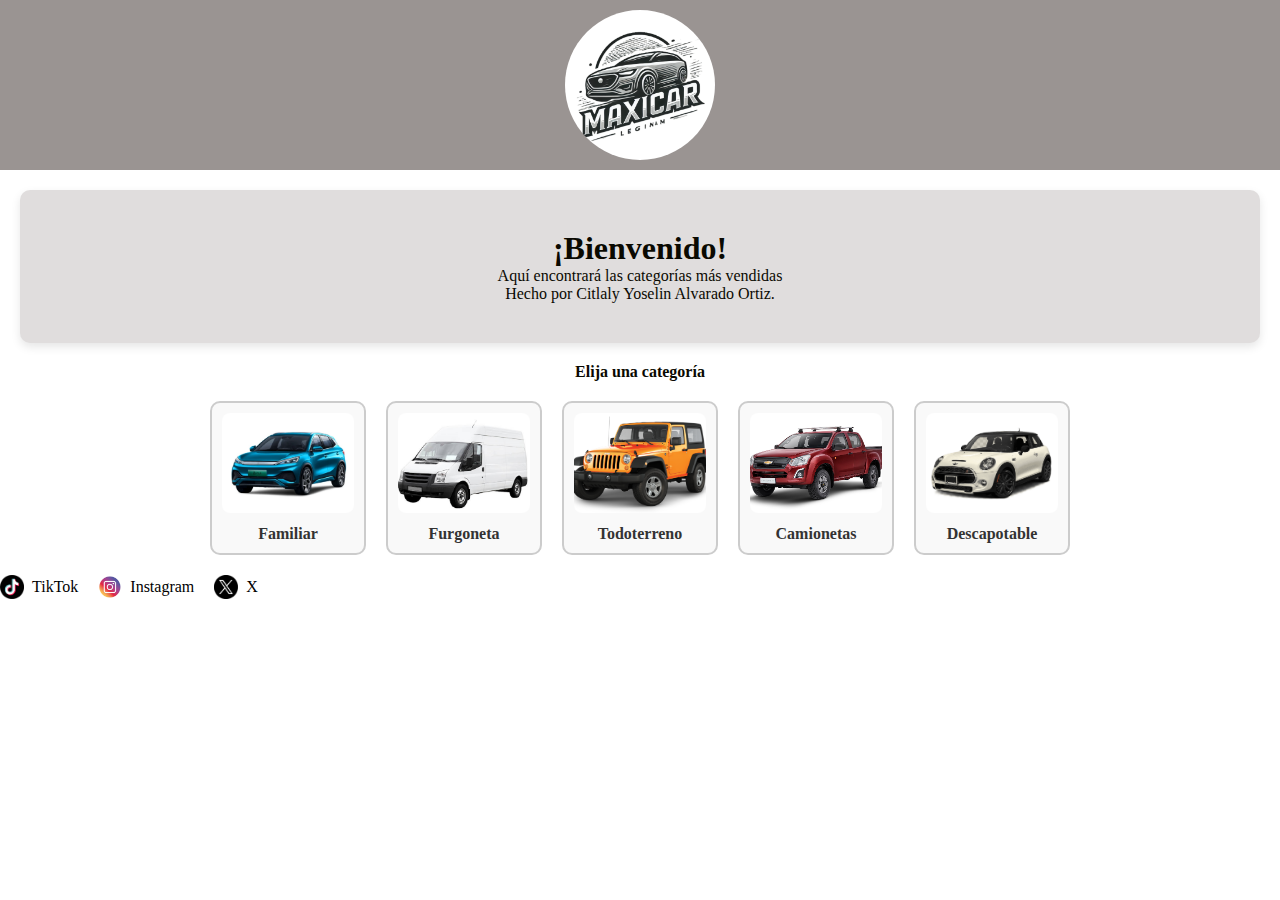
<file: catalogo.html>
<!DOCTYPE html>
<html lang="es">
<head>
  <meta charset="UTF-8" />
  <meta name="viewport" content="width=device-width, initial-scale=1.0"/>
  <link rel="stylesheet" type="text/css" href="style.css"/>
  <title>MAXICAR</title>
</head>
<body>

<!-- Modal de compra -->
<div id="modal-compra" class="modal">
  <div class="modal-contenido">
    <span class="cerrar">&times;</span>
    <form id="formulario-compra">
      <h2>Formulario de Compra</h2>
      <label>Ciudad o Estado:</label>
      <input type="text" name="ciudad" required />
      <label>Colonia:</label>
      <input type="text" name="colonia" required />
      <label>Casa:</label>
      <input type="text" name="casa" required />
      <label>Número de Teléfono:</label>
      <input type="tel" name="telefono" required />
      <label>Número de Tarjeta:</label>
      <input type="text" name="tarjeta" pattern="\d{16}" maxlength="16" required placeholder="16 dígitos" />
      <label>PIN:</label>
      <input type="password" name="pin" pattern="\d{4}" maxlength="4" required placeholder="4 dígitos" />
      <button type="submit">Confirmar Compra</button>
    </form>
  </div>
</div>

<!-- Encabezado con logo -->
<div class="header">
  <div class="contenedor">
    <img src="images - copia/logo.png" class="logo" alt="MAXICAR logo" />
  </div>
</div>

<!-- Bienvenida -->
<section class="bienvenida">
  <h1>¡Bienvenido!</h1>
  <p>Aquí encontrará las categorías más vendidas</p>
  <p>Hecho por Citlaly Yoselin Alvarado Ortiz.</p>
</section>

<!-- Selección de categoría -->
<div class="contenedor">
  <h4>Elija una categoría</h4>
</div>

<div class="categorias-grid">
  <div class="categoria" data-categoria="familiar">
    <img src="images - copia/carro5.png" alt="Familiar" />
    <p>Familiar</p>
  </div>
  <div class="categoria" data-categoria="furgoneta">
    <img src="images - copia/carro4.png" alt="Furgoneta" />
    <p>Furgoneta</p>
  </div>
  <div class="categoria" data-categoria="todoterreno">
    <img src="images - copia/carro3.png" alt="Todoterreno" />
    <p>Todoterreno</p>
  </div>
  <div class="categoria" data-categoria="camionetas">
    <img src="images - copia/carro2.png" alt="Camionetas" />
    <p>Camionetas</p>
  </div>
  <div class="categoria" data-categoria="descapotable">
    <img src="images - copia/carro1.png" alt="Descapotable" />
    <p>Descapotable</p>
  </div>
</div>

<div id="contenedor-autos" class="autos"></div>
<script>
const autosPorCategoria = {
    familiar: [
       { imagen: "images - copia/j28.png", nombre: "Audi A4", año: "2023", precio: "$904,900", velocidad: "210 km/h", fuerza: "248 HP", descripcion: "Audi A4 es pura elegancia, con un diseño exterior que se inspira en el espíritu deportivo de la legendaria tecnología quattro. " },

        { imagen: "images - copia/j29.png", nombre: "Mercedes-Benz", año: "2022", precio: "$1,900,000", velocidad: "231 km/h", fuerza: "218 HP", descripcion: "Vehículo de lujo, mediano que se caracteriza por su alegancia, tecnología y rendimiento" },

        { imagen: "images - copia/j30.png", nombre: "Honda City", año: "2024", precio: "$405,900", velocidad: "190 km/h", fuerza: "119 HP", descripcion: "El Honda City es un auto compacto de la marca japonesa Honda. Es un sedán subcompacto que se caracteriza por su eficiencia, calidad e innovación. " },

        { imagen: "images - copia/j31.png", nombre: "Tata Nexon ", año: "2024", precio: "$10,500", velocidad: "157 km/h", fuerza: "275 HP", descripcion: "El Tata Nexon es un SUV crossover subcompacto fabricado por la empresa india Tata Motors. Es uno de los SUV compactos más dinámicos del mercado. " },
    ],
    furgoneta: [
        { imagen: "images - copia/j24.png", nombre: "Ford Transit Custom Furgon", año: "2024", precio: "$30,900", velocidad: "180 km/h", fuerza: "175 HP", descripcion: "furgoneta de gran tamaño y un buen diseño, además de estar bien equipada y con bastantes asistentes de seguridad." },

        { imagen: "images - copia/j25.png", nombre: "Peuge", año: "2022", precio: "$16,149,000", velocidad: "21.7 km/h", fuerza: "83 HP", descripcion: "Con una buena construcción exterior que da un aspecto sólido, ofrece un gran espacio de carga con una boca del maletero fácil de aprovechar." },

        { imagen: "images - copia/j26.png", nombre: "Mercedes-Benz Vito Furgon", año: "2022", precio: "$75,500,000", velocidad: "170 km/h", fuerza: "163 HP", descripcion: "Es un furgón con un largo recorrido comercial, el cual avala su calidad a la hora de dar soluciones a cualquier sector profesional." },

        { imagen: "images - copia/j27.png", nombre: "Opel Combo Furgón", año: "2023", precio: "$12,000,000", velocidad: "170 km/h", fuerza: "136 HP", descripcion: "vehículo comercial versátil y espacioso, con un diseño moderno y robusto." },
    ],
    todoterreno: [
        { imagen: "images - copia/j1.png", nombre: "Jeep Wrangler", año: "2017", precio: "$1,354,900,00", velocidad: "180 km/h", fuerza: "470 HP", descripcion: "Vehículo resistente para cualquier terreno." },

        { imagen: "images - copia/j5.png", nombre: "Jeep Gladiator", año: "2021", precio: "$1,299,900,00", velocidad: "177 km/h", fuerza: "280 HP", descripcion: "El Jeep Gladiator es una pickup todoterreno basada en el Wrangler, con diseño robusto, techo y puertas desmontables, y una caja de carga de 1.5 metros." },

        { imagen: "images - copia/j10.png", nombre: "Toyota Cruiser", año: "2022", precio: "$1,799,900,00", velocidad: "175 km/h", fuerza: "326 HP", descripcion: "Está inspirado en el clásico Toyota Land Cruiser FJ40, con un diseño retro y capacidades off-road destacadas." },

        { imagen: "images - copia/j11.png", nombre: "Toyota Hilux", año: "2015", precio: "$542,200,00", velocidad: "195 km/h", fuerza: "500 HP", descripcion: "La Toyota Hilux es una pickup reconocida mundialmente por su durabilidad, resistencia y versatilidad, ideal tanto para trabajo pesado como para aventuras todoterreno." },

        { imagen: "images - copia/j12.png", nombre: "Classic Ford Broncos", año: "2021", precio: "$1,300,00", velocidad: "147 km/h", fuerza: "105 HP", descripcion: "Conservan el diseño icónico original, pero incorporan mejoras en motor, suspensión, interiores y tecnología, ofreciendo un equilibrio perfecto entre estilo clásico y rendimiento moderno." },

        { imagen: "images - copia/j13.png", nombre: "Toyota Tundra", año: "2023", precio: "$1,444,500", velocidad: "180 km/h", fuerza: "358 HP", descripcion: "Diseñada con una pontencia inigualable, equipada con caracteristicas de capacidad avansadas y llenas de comodidad." },

        { imagen: "images - copia/j14.png", nombre: "Buggies", año: "2023", precio: "$992,000", velocidad: "70 km/h", fuerza: "750 HP", descripcion: "Vehículo todo terreno con ruedas grandes carroseria abierta y chasis ligero." },

        { imagen: "images - copia/j15.png", nombre: "Silverado", año: "2023", precio: "$992,000", velocidad: "70 km/h", fuerza: "750 HP", descripcion: "Vehículo todo terreno con ruedas grandes carroseria abierta y chasis ligero." },
    ],
    camionetas:  [
        { imagen: "images - copia/j16.png", nombre: "Toyota Rava Prime", año: "2022", precio: "$40,000", velocidad: "180 km/h", fuerza: "230 HP", descripcion: "Es un vehículo multiusos que caracteriza por su potencia, rendimiento, capacidad y comodidad." },

        { imagen: "images - copia/j17.png", nombre: "Chevrolet Blazer", año: "2020", precio: "$469,750", velocidad: "210 km/h", fuerza: "308 HP", descripcion: "Cuenta con una transmision automatica de 9 velocidades y un diseño aerodinamico." },

        { imagen: "images - copia/j18.png", nombre: "Ford Maverick", año: "2021", precio: "$25,000", velocidad: "200 km/h", fuerza: "140 HP", descripcion: "Es un vehículo compacto fabricado y comercializado originalmente." },

        { imagen: "images - copia/j19.png", nombre: "Kia Sorento", año: "2023", precio: "$821,900", velocidad: "200 km/h", fuerza: "191 HP", descripcion: "El Kia Sorentoes un SUV de lujo con un diseño robusto y dinamico" },

        { imagen: "images - copia/j20.png", nombre: "Ford Super Duty", año: "2022", precio: "$25,000", velocidad: "200 km/h", fuerza: "140 HP", descripcion: "Ford Super Duty es una camioneta robusta y versatil, diseñada para trabajos pesados." },

        { imagen: "images - copia/j21.png", nombre: "Honda CR-V", año: "2002", precio: "$202,999", velocidad: "200 km/h", fuerza: "188 HP", descripcion: "Honda CR-V es la única SUV en su categoría que cuenta con 10 bolsas de aire. Además, viajarás como un líder, con confianza y tranquilidad gracias al avanzado equipamiento de seguridad Honda." },

        { imagen: "images - copia/j22.png", nombre: "Hyundai Tucson", año: "2021", precio: "$25,000", velocidad: "200 km/h", fuerza: "140 HP", descripcion: "El Hyundai Tucson es un SUV compacto que se caracteriza por su diseño dinámico, tecnología avanzada y confort." },

        { imagen: "images - copia/j23.png", nombre: "Mazda-CX-3", año: "2022", precio: "$25,000", velocidad: "200 km/h", fuerza: "140 HP", descripcion: "El Mazda CX-3 es un SUV compacto con motor delantero transversal, tracción delantera o a las cuatro ruedas." },
    ],
     descapotable: [
       { imagen: "images - copia/j32.png", nombre: "Mini Cooper", año: "2024", precio: "$849,000", velocidad: "234 km/h", fuerza: "161 HP", descripcion: "Este es un auto deportivo de tamaño pequeño con un diseño inconfundible y un manejo ágil." },
    ],
};

function mostrarAutos(categoria) {
  const contenedor = document.getElementById("contenedor-autos");
  contenedor.innerHTML = "";

  if (!autosPorCategoria[categoria]) return;

  autosPorCategoria[categoria].forEach(auto => {
    const div = document.createElement("div");
    div.classList.add("auto");
    div.innerHTML = `
      <img src="${auto.imagen}" alt="${auto.nombre}" />
      <h3>${auto.nombre}</h3>
      <p><strong>Año:</strong> ${auto.año}</p>
      <p><strong>Precio:</strong> ${auto.precio}</p>
      <p><strong>Velocidad Máxima:</strong> ${auto.velocidad}</p>
      <p><strong>Fuerza:</strong> ${auto.fuerza}</p>
      <p><strong>Descripción:</strong> ${auto.descripcion}</p>
      <button class="btn-comprar">Comprar</button>`;
    contenedor.appendChild(div);
  });
}

document.addEventListener("DOMContentLoaded", function () {
  document.querySelectorAll(".categoria").forEach(item => {
    item.addEventListener("click", function () {
      const categoria = this.getAttribute("data-categoria");
      mostrarAutos(categoria);
    });
  });

  // Eventos para modal
  document.addEventListener("click", function (event) {
    if (event.target.classList.contains("btn-comprar")) {
      document.getElementById("modal-compra").style.display = "flex";
    }
    if (event.target.classList.contains("cerrar")) {
      document.getElementById("modal-compra").style.display = "none";
    }
  });

  window.addEventListener("click", function (event) {
    const modal = document.getElementById("modal-compra");
    if (event.target === modal) {
      modal.style.display = "none";
    }
  });
  document.getElementById("formulario-compra").addEventListener("submit", function (e) {
    e.preventDefault();
    alert("¡Compra confirmada! Pronto nos comunicaremos contigo.");
    document.getElementById("modal-compra").style.display = "none";
  });
});
</script>

<!-- Footer -->
<footer class="footer">
  <div class="redes">
    <a href="https://www.tiktok.com/@yossealv3?lang=es" target="_blank">
      <img src="images - copia/tiktok.png" alt="TikTok" class="redes-icono" /> TikTok
    </a>
    <a href="https://www.instagram.com/ortiz_8y8/" target="_blank">
      <img src="images - copia/instagram.png" alt="Instagram" class="redes-icono" /> Instagram
    </a>
    <a href="https://x.com/MAXICAR880" target="_blank">
      <img src="images - copia/X.png" alt="X" class="redes-icono" /> X
    </a>
  </div>
</footer>

</body>
</html>
</file>
<file: style.css>
* {
    margin: 0;
    padding: 0;
    box-sizing: border-box;
}

body {
    font-family: Times New Roman, sans-serif;
    background-color: #ffffff; /* Fondo del los carros */
    color: #0a0901; /* Palabras principales */

body {
    display: flex;
    justify-content: center;
    align-items: center;
    height: 100vh; 
    margin: 0;
}

.logo {
    width: 150px;
    height: 150px;
    border-radius: 70%;
    object-fit: cover;
}

.nav ul {
    list-style: none;
    padding: 0;
}

.nav ul li {
    display: inline;
    margin: 0 15px;
}

.nav ul li a {
    color: white;
    text-decoration: none;
}
.header {
    display: flex;
    justify-content: center;
    align-items: center;
    height: 170px;
    background-color: #9a9492; /* gris bajo */
}

.bienvenida {
    text-align: center;
    padding: 40px 20px;
    background: #e0dddd; /* gris claro, no blanco */
    box-shadow: 0px 4px 10px rgba(0, 0, 0, 0.1);
    margin: 20px;
    border-radius: 10px;
}


.tablink {
    background-color: #16d9e0; 
    color: white;
    border: none;
    padding: 10px;
    cursor: pointer;
}

.tabcontent {
    display: none;
    padding: 15px;
    background-color: white;
}
.imagenes {
    display: flex;
    overflow: hidden;
    width: 80%;
}

.imagenes img {
    width: 100%;
    transition: transform 0.5s ease-in-out;
}

.prev, .next {
    cursor: pointer;
    background: none;
    border: none;
    font-size: 30px;
}

/* Testimonios */ 
.testimonios {
    text-align: center;
    padding: 20px;
    background-color: #9a9492;  /* cuarta division*/
}

.testimonio {
    background: white;
    padding: 20px;
    margin: 15px;
    display: inline-block;
    text-align: center;
    border-radius: 10px;
    box-shadow: 0px 4px 6px rgba(0, 0, 0, 0.1);
    width: 200px;
}

.testimonio img {
    width: 100px;
    height: 100px;
    border-radius: 50%;
    object-fit: cover;
    margin-bottom: 10px;
    border: 3px solid #7e7674; /* Alrededor de la foto*/
}

.testimonio p {
    font-size: 14px;
    color: #0a0901;  /*Texto de testimonio*/
    margin-top: 10px;
}
/* Sección de botones con imágenes */
.info-botones {
    text-align: center;
    padding: 50px 0;
}

.botones-container {
    display: flex;
    justify-content: center;
    gap: 30px;
}

.info-boton {
    border: none;
    background: none;
    cursor: pointer;
    text-align: center;
    padding: 50px;
    transition: transform 0.3s;
}

.info-boton span {
    display: block;
    margin-top: 10px;
    font-weight: bold;
    color: #373737; 

}

.info-boton:hover {
    transform: scale(1.1);
}

.modal {
    display: none;
    position: fixed;
    top: 0;
    left: 0;
    width: 100%;
    height: 100%;
    background-color: rgba(0, 0, 0, 0.5);
    justify-content: center;
    align-items: center;
}

.modal-content {
    background: white;
    padding: 20px;
    width: 50%;
    text-align: center;
    border-radius: 10px;
    position: relative;
}

.modal-content img {
    width: 100%;
    max-width: 400px;
    border-radius: 10px;
    margin-bottom: 10px;
}

.close {
    position: absolute;
    top: 10px;
    right: 20px;
    font-size: 24px;
    cursor: pointer;
}

/* Estilo para la galería de imágenes */
.seleccion-imagenes {
    display: flex;
    overflow-x: auto;
    gap: 70px;
}

.imagen {
    cursor: pointer;
}

.imagen img {
    width: 200px;
    height: 90px;
    object-fit: cover;
    border-radius: 50px;
    transition: transform 0.3s ease;
}

.imagen img:hover {
    transform: scale(1.1);
}

/* Estilo para los detalles del carro */
.detalles-carro {
    background-color: #16d9e0; -----------------
    padding: 20px;
    border-radius: 50px;
    margin-top: 20px;
    box-shadow: 0 4px 8px rgba(0, 0, 0, 0.1);
    width: 100%;
    max-width: 600px;
    margin-left: auto;
    margin-right: auto;
    display: none; /* Inicia oculto */
}

.detalles-carro h2 {
    margin-bottom: 15px;
}

.detalles-carro ul {
    list-style: none;
    padding: 0;
}

.detalles-carro li {
    margin-bottom: 10px;
}

.detalles-carro strong {
    color: #005cb8;
}

.info-box {
    position: fixed;
    top: 50%;
    left: 50%;
    transform: translate(-50%, -50%);
    background: rgba(240, 240, 240, 0.95);
    color: black;
    padding: 20px;
    border-radius: 10px;
    box-shadow: 0 0 10px rgba(0, 0, 0, 0.5);
    font-size: 16px;
    text-align: left;
    max-width: 400px;
    z-index: 1000;
    display: flex;
    flex-direction: column;
    gap: 10px;
}

button {
    width: 150px;  
    height:10px;  
    padding: 10px;
    font-size: 10px;
    text-align: center;
    background: #ddd; /* Color de fondo */
    border: none;
    border-radius: 5px;
    cursor: pointer;
}

#close-btn {
    font-size: 20px;
    font-weight: bold;
    color: black;
    align-self: flex-end;
}
 
.redes {
    display: flex;
    gap: 20px; /* Espacio entre los enlaces */
}

.redes a {
    display: flex;
    align-items: center;
    text-decoration: none; 
    color: #000;

}

.redes-icono {
    width: 24px; 
    height: 24px; 
    margin-right: 8px; 

}

.redes a:hover {
    color: #c2bebd; 
}
.login-btn {
  position: absolute;
  top: 20px;
  right: 20px;
  background-color: #333;
  color: white;
  border: none;
  padding: 10px 15px;
  border-radius: 10px;
  cursor: pointer;
  font-weight: bold;
}
.modal {
  display: none;
  position: fixed;
  z-index: 999;
  padding-top: 100px;
  left: 0; top: 0;
  width: 100%; height: 100%;
  background-color: rgba(0,0,0,0.7);
}
.modal-content {
  background-color: #fff;
  margin: auto;
  padding: 20px;
  width: 300px;
  border-radius: 15px;
  text-align: center;
}
.modal-content input {
  width: 90%;
  padding: 10px;
  margin: 10px 0;
}
.modal-content button {
  padding: 10px 20px;
  background-color: #333;
  color: white;
  border: none;
  cursor: pointer;
}
.close {
  float: right;
  font-size: 24px;
  cursor: pointer;
}

.contenedor {
    display: flex;
    justify-content: center;
    align-items: center;
    width: 100%;
}

.logo {
    max-width: 150px;
    height: auto;
}

/* Estilo para el botón de categorías */
.btn-categorias {
    background-color: #888;
    color: white;
    border: none;
    padding: 10px 20px;
    font-size: 16px;
    cursor: pointer;
    margin-top: 20px;
}

.btn-categorias:hover {
    background-color: #aaa;
}

/* Menú desplegable */
.categorias-menu {
    display: none;
    margin-top: 10px;
}

.categorias-menu .btn-categoria {
    background-color: #ccc;
    color: black;
    border: none;
    padding: 10px;
    margin: 5px;
    cursor: pointer;
}

.categorias-menu .btn-categoria:hover {
    background-color: #bbb;
}

/* Cuadros horizontales para mostrar los autos */
.autos {
    display: flex;
    flex-wrap: wrap;
    gap: 20px;
    justify-content: center;
    margin-top: 20px;
}

.auto {
    background-color: white; /* Fondo blanco */
    border-radius: 10px;
    width: 300px;
    padding: 20px;
    text-align: center;
    box-shadow: 0 0 15px rgba(0, 0, 0, 0.2); /* Sombra alrededor del cuadro */
    transition: transform 0.3s ease; /* Para efecto de hover */
}

.auto:hover {
    transform: translateY(-10px); /* Efecto de elevación al pasar el ratón */
}

.auto img {
    width: 100%;
    border-radius: 10px;
    height: auto;
}

.auto h3 {
    font-size: 1.2em;
    margin: 10px 0;
}

.auto p {
    font-size: 0.9em;
    margin: 5px 0;
}

/* Mostrar el menú al hacer clic en el botón */
.categorias-menu.active {
    display: block;
}

/* Estilo para las categorías seleccionadas */
.btn-categoria.selected {
    background-color: #bbb;
}

.modal {
    display: none;
    position: fixed;
    z-index: 1000;
    left: 0; top: 0;
    width: 100%; height: 100%;
    background-color: rgba(0,0,0,0.5);
    justify-content: center;
    align-items: center;
}

.modal-contenido {
    background-color: white;
    padding: 20px;
    border-radius: 15px;
    width: 300px;
    max-width: 90%;
    box-shadow: 0 5px 15px rgba(0,0,0,0.3);
    position: relative;
}

.modal-contenido h3 {
    margin-top: 0;
}

.modal-contenido input {
    width: 100%;
    padding: 8px;
    margin-top: 5px;
    margin-bottom: 10px;
    border: 1px solid #ccc;
    border-radius: 5px;
}

.modal-contenido button {
    background-color: #555;
    color: white;
    border: none;
    padding: 10px;
    width: 100%;
    border-radius: 5px;
    cursor: pointer;
}

.modal-contenido button:hover {
    background-color: #333;
}

.cerrar {
    position: absolute;
    right: 10px; top: 10px;
    font-size: 20px;
    cursor: pointer;
}


.categorias-grid {
    display: grid;
    grid-template-columns: repeat(auto-fit, minmax(150px, 1fr));
    gap: 20px;
    margin: 20px auto;
    max-width: 900px;
    padding: 0 20px;
}

.categoria {
    text-align: center;
    cursor: pointer;
    border: 2px solid #ccc;
    border-radius: 10px;
    padding: 10px;
    transition: transform 0.2s, box-shadow 0.2s;
    background-color: #f9f9f9;
}

.categoria:hover {
    transform: scale(1.05);
    box-shadow: 0 0 10px #999;
}

.categoria img {
    width: 100%;
    height: 100px;
    object-fit: cover;
    border-radius: 8px;
}

.categoria p {
    margin-top: 8px;
    font-weight: bold;
    color: #333;
}

.boton-compra {
    width: 180px;
    height: 50px;
    padding: 12px 20px;
    font-size: 16px;
    text-align: center;
    background-color: #3a3a3a;
    color: white;
    border: none;
    border-radius: 10px;
    cursor: pointer;
    box-shadow: 0 4px 8px rgba(0, 0, 0, 0.2);
    transition: background-color 0.3s ease, transform 0.2s ease;
}

.boton-compra:hover {
    background-color: #5a5a5a;
    transform: scale(1.05);
}

.boton-compra:active {
    background-color: #1e90ff;
    transform: scale(0.95);
}

/* Botón Comprar */
.btn-comprar {
  margin-top: 15px;
  padding: 15px 7px;     /* ↑↓ alto, ←→ ancho */
  background-color: #333;
  color: #fff;
  border: none;
  border-radius: 25px;
  cursor: pointer;
  font-weight: bold;
  transition: background-color 0.3s ease;
}


.btn-comprar:hover {
  background-color: #555;       /* Gris más claro al pasar el mouse */
}

/* Botón Confirmar Compra (dentro del modal) */
.btn-confirmar {
  margin-top: 20px;
  padding: 12px 20px;
  background-color: #333;
  color: #fff;
  border: none;
  border-radius: 20px;
  cursor: pointer;
  font-weight: bold;
  width: 100%;                   /* O ajustar al tamaño deseado */
  transition: background-color 0.3s ease;
}

.btn-confirmar:hover {
  background-color: #555;
}
</file>
